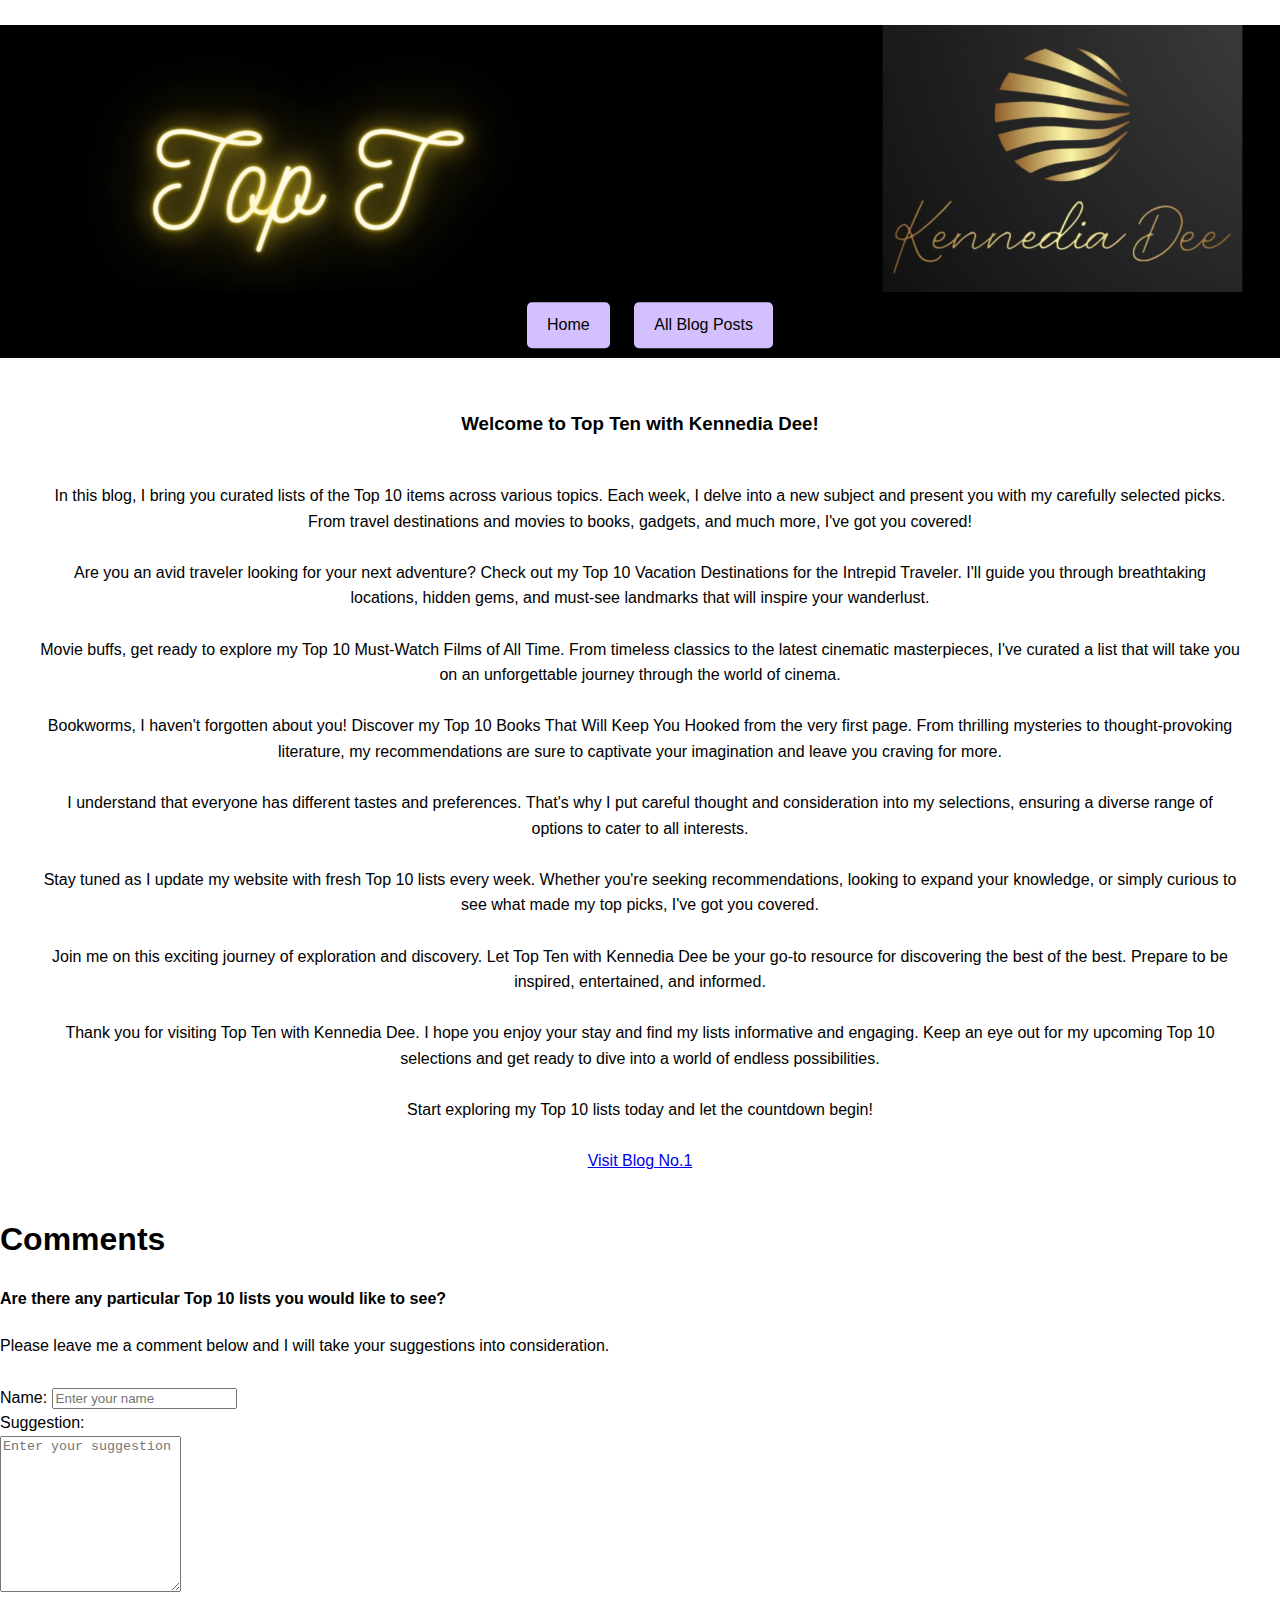
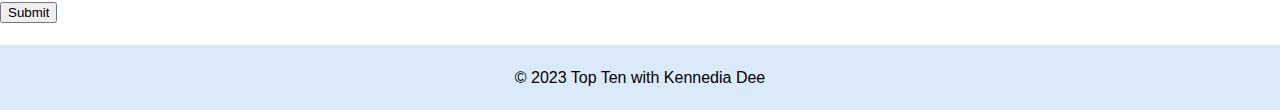
<file: index.html>
<!DOCTYPE html>
<html>
<head>
    <link rel="stylesheet" type="text/css" href="style.css">
</head>

<!-- Google tag (gtag.js) -->
<script async src="https://www.googletagmanager.com/gtag/js?id=G-8GVXGC474G"></script>
<script>
  window.dataLayer = window.dataLayer || [];
  function gtag(){dataLayer.push(arguments);}
  gtag('js', new Date());

  gtag('config', 'G-8GVXGC474G');
</script>

<body>

<header>
    <div class="header-video">
        <video autoplay muted loop>
            <source src="header_video.mp4" type="video/mp4">
            Your browser does not support the video tag.
        </video>

        <div class="button-container">
            <a href="index.html" class="nav-button">Home</a>
            <a href="blog-list.html" class="nav-button">All Blog Posts</a>
            <!-- <a href="#" class="nav-button">Contact</a> -->
        </div>
    </div>
</header>

<main>
  <h3><b>Welcome to Top Ten with Kennedia Dee!</b></h3><br>

  <p>In this blog, I bring you curated lists of the Top 10 items across various topics. Each week, I delve into a new subject and present you with my carefully selected picks. From travel destinations and movies to books, gadgets, and much more, I've got you covered!</p><br>

  <p>Are you an avid traveler looking for your next adventure? Check out my Top 10 Vacation Destinations for the Intrepid Traveler. I'll guide you through breathtaking locations, hidden gems, and must-see landmarks that will inspire your wanderlust.</p><br>

  <p>Movie buffs, get ready to explore my Top 10 Must-Watch Films of All Time. From timeless classics to the latest cinematic masterpieces, I've curated a list that will take you on an unforgettable journey through the world of cinema.</p><br>

  <p>Bookworms, I haven't forgotten about you! Discover my Top 10 Books That Will Keep You Hooked from the very first page. From thrilling mysteries to thought-provoking literature, my recommendations are sure to captivate your imagination and leave you craving for more.</p><br>

  <p>I understand that everyone has different tastes and preferences. That's why I put careful thought and consideration into my selections, ensuring a diverse range of options to cater to all interests.</p><br>

  <p>Stay tuned as I update my website with fresh Top 10 lists every week. Whether you're seeking recommendations, looking to expand your knowledge, or simply curious to see what made my top picks, I've got you covered.</p><br>

  <p>Join me on this exciting journey of exploration and discovery. Let Top Ten with Kennedia Dee be your go-to resource for discovering the best of the best. Prepare to be inspired, entertained, and informed.</p><br>

  <p>Thank you for visiting Top Ten with Kennedia Dee. I hope you enjoy your stay and find my lists informative and engaging. Keep an eye out for my upcoming Top 10 selections and get ready to dive into a world of endless possibilities.</p><br>

  <p>Start exploring my Top 10 lists today and let the countdown begin!</p>

  <br><a href="blog1.html">Visit Blog No.1</a>

</main>
    <h1>Comments</h1>

  <h4>Are there any particular Top 10 lists you would like to see?</h4>
  <p>Please leave me a comment below and I will take your suggestions into consideration.</p><br>


<form action="send_email.php" method="POST">
    <label for="name">Name:</label>
    <input type="text" id="name" name="name" required placeholder="Enter your name"><br>

    <label for="comment">Suggestion:</label><br>
    <textarea id="comment" name="comment" required placeholder="Enter your suggestion" style="height: 150px;"></textarea><br>

    <button type="submit">Submit</button>
</form>



<footer>
    <p>&copy; 2023 Top Ten with Kennedia Dee</p>
</footer>

</body>
</html>
</file>
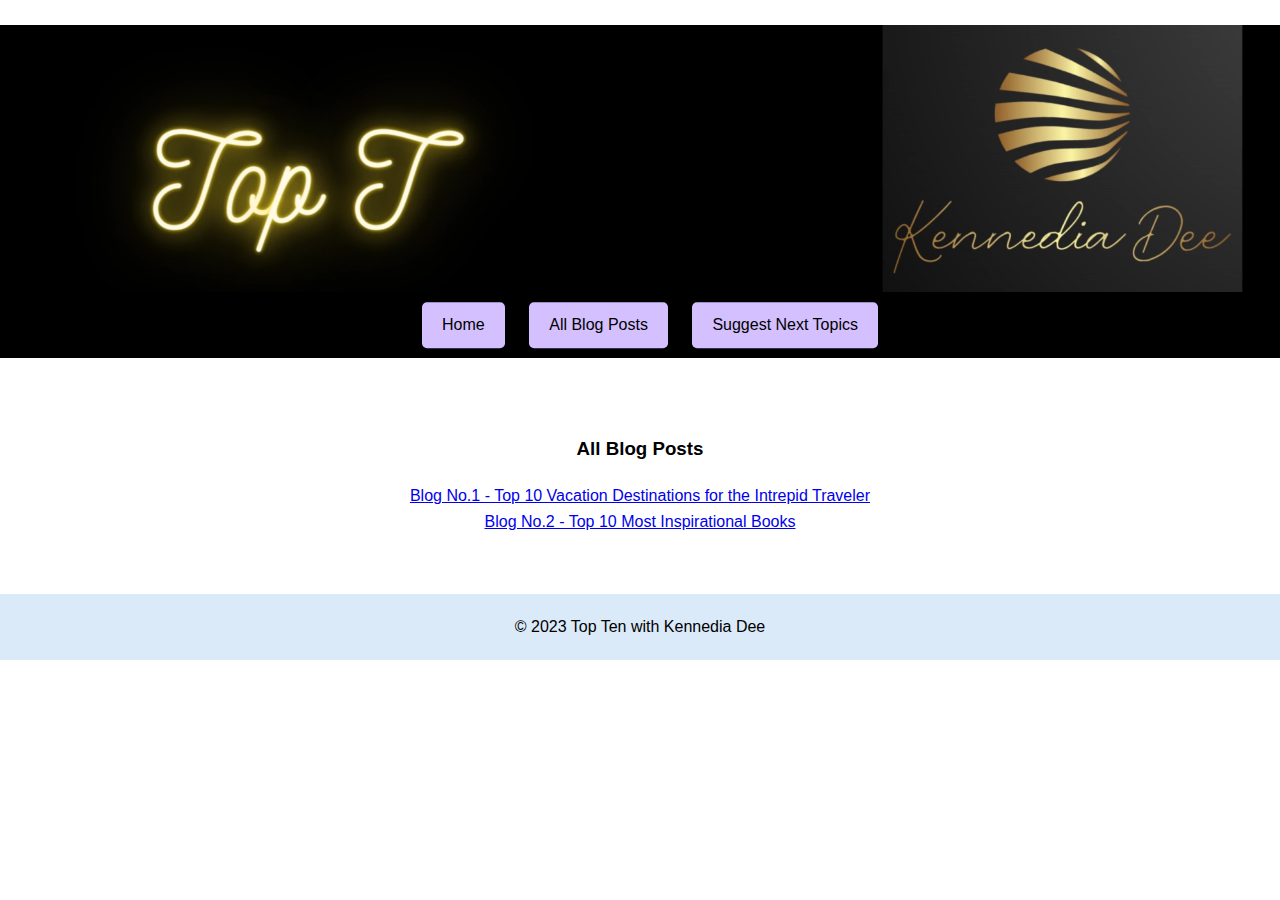
<file: blog-list.html>
To add a page that lists all the links to your existing blogs, you can create a new HTML file called `blog-list.html`. Here's an example code for that file:

```html
<!DOCTYPE html>
<html>
<head>
    <link rel="stylesheet" type="text/css" href="style.css">
    <style>
        ul {
            list-style-type: none; /* Add this line to remove the bullets */
            padding: 0; /* Add this line to remove default padding */
            margin: 0; /* Add this line to remove default margin */
        }
    </style>
</head>

<!-- Google tag (gtag.js) -->
<script async src="https://www.googletagmanager.com/gtag/js?id=G-8GVXGC474G"></script>
<script>
  window.dataLayer = window.dataLayer || [];
  function gtag(){dataLayer.push(arguments);}
  gtag('js', new Date());

  gtag('config', 'G-8GVXGC474G');
</script>

<body>

<header>
    <div class="header-video">
        <video autoplay muted loop>
            <source src="header_video.mp4" type="video/mp4">
            Your browser does not support the video tag.
        </video>


        <div class="button-container">
            <a href="index.html" class="nav-button">Home</a>
            <a href="blog-list.html" class="nav-button">All Blog Posts</a>
            <a href="suggestions.html" class="nav-button">Suggest Next Topics</a>
  
            <!-- <a href="#" class="nav-button">Contact</a> -->
        </div>
    </div>
</header>

<main>
    <h3>All Blog Posts</h3>

    <ul>
        <li><a href="blog1.html">Blog No.1 - Top 10 Vacation Destinations for the Intrepid Traveler</a></li>
        <li><a href="blog2.html">Blog No.2 - Top 10 Most Inspirational Books</a></li>
        <!-- <li><a href="blog3.html">Blog No.3 - To Follow Shortly</a></li> -->
        <!-- Add more list items as needed -->
    </ul>

</main>

<footer>
    <p>&copy; 2023 Top Ten with Kennedia Dee</p>
</footer>

</body>
</html>
</file>
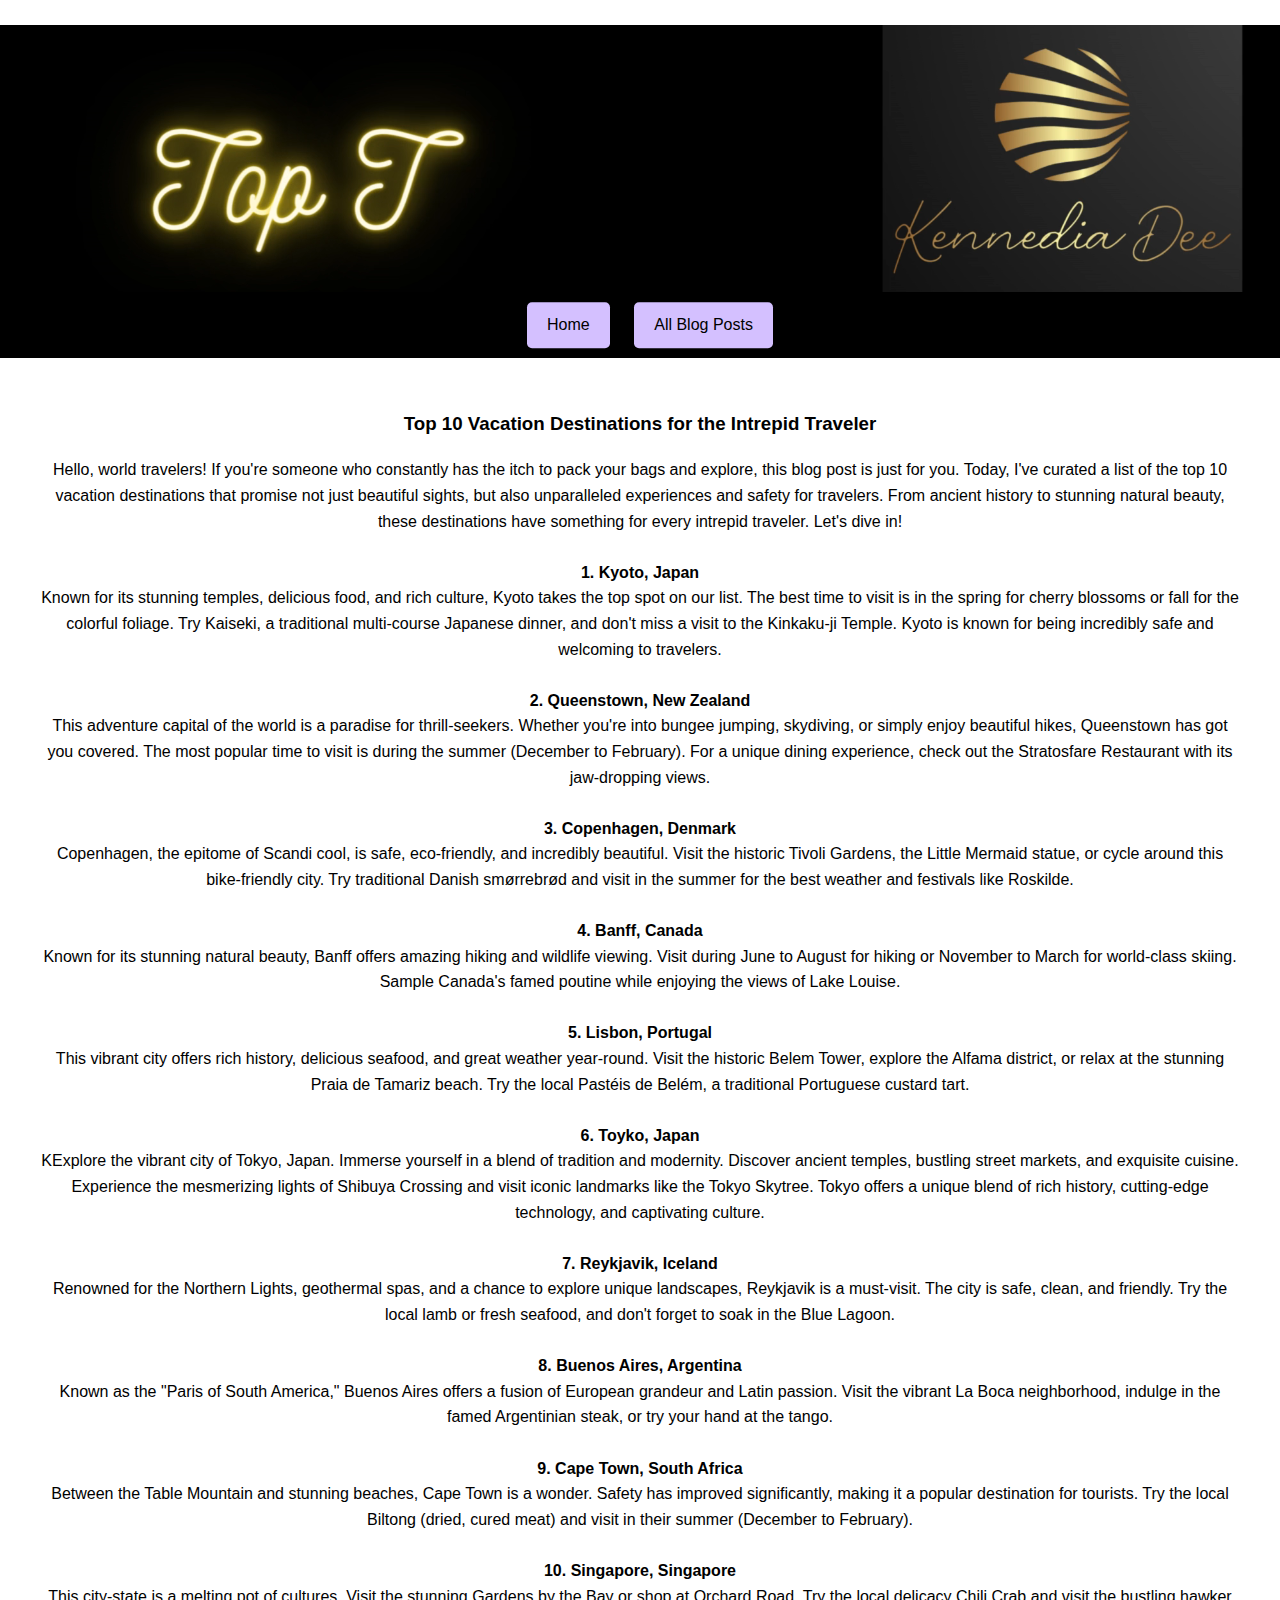
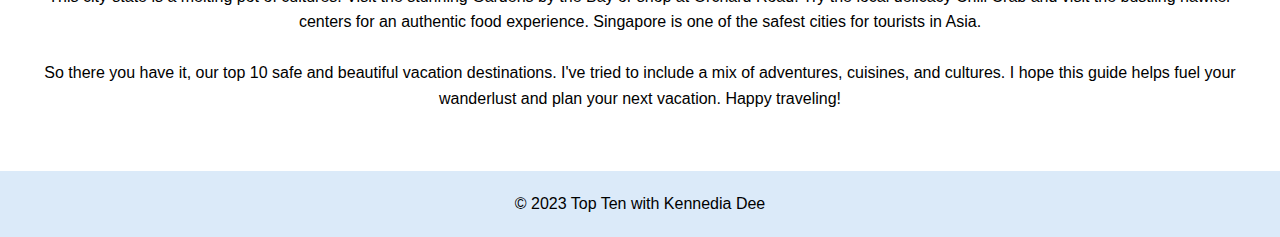
<file: blog.html>
<!DOCTYPE html>
<html>
<head>
    <link rel="stylesheet" type="text/css" href="style.css">
</head>

<body>

<header>
    <div class="header-video">
        <video autoplay muted loop>
            <source src="header_video.mp4" type="video/mp4">
            Your browser does not support the video tag.
        </video>


        <div class="button-container">
            <a href="index.html" class="nav-button">Home</a>
            <a href="blog-list.html" class="nav-button">All Blog Posts</a>
            <!-- <a href="#" class="nav-button">Contact</a> -->
        </div>
    </div>
</header>

<main>
    <h3>Top 10 Vacation Destinations for the Intrepid Traveler</h3>

    <p>Hello, world travelers! If you're someone who constantly has the itch to pack your bags and explore, this blog post is just for you. Today, I've curated a list of the top 10 vacation destinations that promise not just beautiful sights, but also unparalleled experiences and safety for travelers. From ancient history to stunning natural beauty, these destinations have something for every intrepid traveler. Let's dive in!</p><br>

    <p><b>1. Kyoto, Japan</b></p>
    <p>Known for its stunning temples, delicious food, and rich culture, Kyoto takes the top spot on our list. The best time to visit is in the spring for cherry blossoms or fall for the colorful foliage. Try Kaiseki, a traditional multi-course Japanese dinner, and don't miss a visit to the Kinkaku-ji Temple. Kyoto is known for being incredibly safe and welcoming to travelers.</p><br>

    <p><b>2. Queenstown, New Zealand</b></p>
    <p>This adventure capital of the world is a paradise for thrill-seekers. Whether you're into bungee jumping, skydiving, or simply enjoy beautiful hikes, Queenstown has got you covered. The most popular time to visit is during the summer (December to February). For a unique dining experience, check out the Stratosfare Restaurant with its jaw-dropping views.</p><br>

    <p><b>3. Copenhagen, Denmark</b></p>
    <p>Copenhagen, the epitome of Scandi cool, is safe, eco-friendly, and incredibly beautiful. Visit the historic Tivoli Gardens, the Little Mermaid statue, or cycle around this bike-friendly city. Try traditional Danish smørrebrød and visit in the summer for the best weather and festivals like Roskilde.</p><br>

    <p><b>4. Banff, Canada</b></p>
    <p>Known for its stunning natural beauty, Banff offers amazing hiking and wildlife viewing. Visit during June to August for hiking or November to March for world-class skiing. Sample Canada's famed poutine while enjoying the views of Lake Louise.</p><br>

    <p><b>5. Lisbon, Portugal</b></p>
    <p>This vibrant city offers rich history, delicious seafood, and great weather year-round. Visit the historic Belem Tower, explore the Alfama district, or relax at the stunning Praia de Tamariz beach. Try the local Pastéis de Belém, a traditional Portuguese custard tart.</p><br>

    <p><b>6. Toyko, Japan</b></p>
    <p>KExplore the vibrant city of Tokyo, Japan. Immerse yourself in a blend of tradition and modernity. Discover ancient temples, bustling street markets, and exquisite cuisine. Experience the mesmerizing lights of Shibuya Crossing and visit iconic landmarks like the Tokyo Skytree. Tokyo offers a unique blend of rich history, cutting-edge technology, and captivating culture.</p><br>

    <p><b>7. Reykjavik, Iceland</b></p>
    <p>Renowned for the Northern Lights, geothermal spas, and a chance to explore unique landscapes, Reykjavik is a must-visit. The city is safe, clean, and friendly. Try the local lamb or fresh seafood, and don't forget to soak in the Blue Lagoon.</p><br>

    <p><b>8. Buenos Aires, Argentina</b></p>
    <p>Known as the "Paris of South America," Buenos Aires offers a fusion of European grandeur and Latin passion. Visit the vibrant La Boca neighborhood, indulge in the famed Argentinian steak, or try your hand at the tango.</p><br>

    <p><b>9. Cape Town, South Africa</b></p>
    <p>Between the Table Mountain and stunning beaches, Cape Town is a wonder. Safety has improved significantly, making it a popular destination for tourists. Try the local Biltong (dried, cured meat) and visit in their summer (December to February).</p><br>

    <p><b>10. Singapore, Singapore</b></p>
    <p>This city-state is a melting pot of cultures. Visit the stunning Gardens by the Bay or shop at Orchard Road. Try the local delicacy Chili Crab and visit the bustling hawker centers for an authentic food experience. Singapore is one of the safest cities for tourists in Asia.</p><br>

    <p>So there you have it, our top 10 safe and beautiful vacation destinations. I've tried to include a mix of adventures, cuisines, and cultures. I hope this guide helps fuel your wanderlust and plan your next vacation. Happy traveling!</p>

</main>

<footer>
    <p>&copy; 2023 Top Ten with Kennedia Dee</p>
</footer>

</body>
</html>
</file>
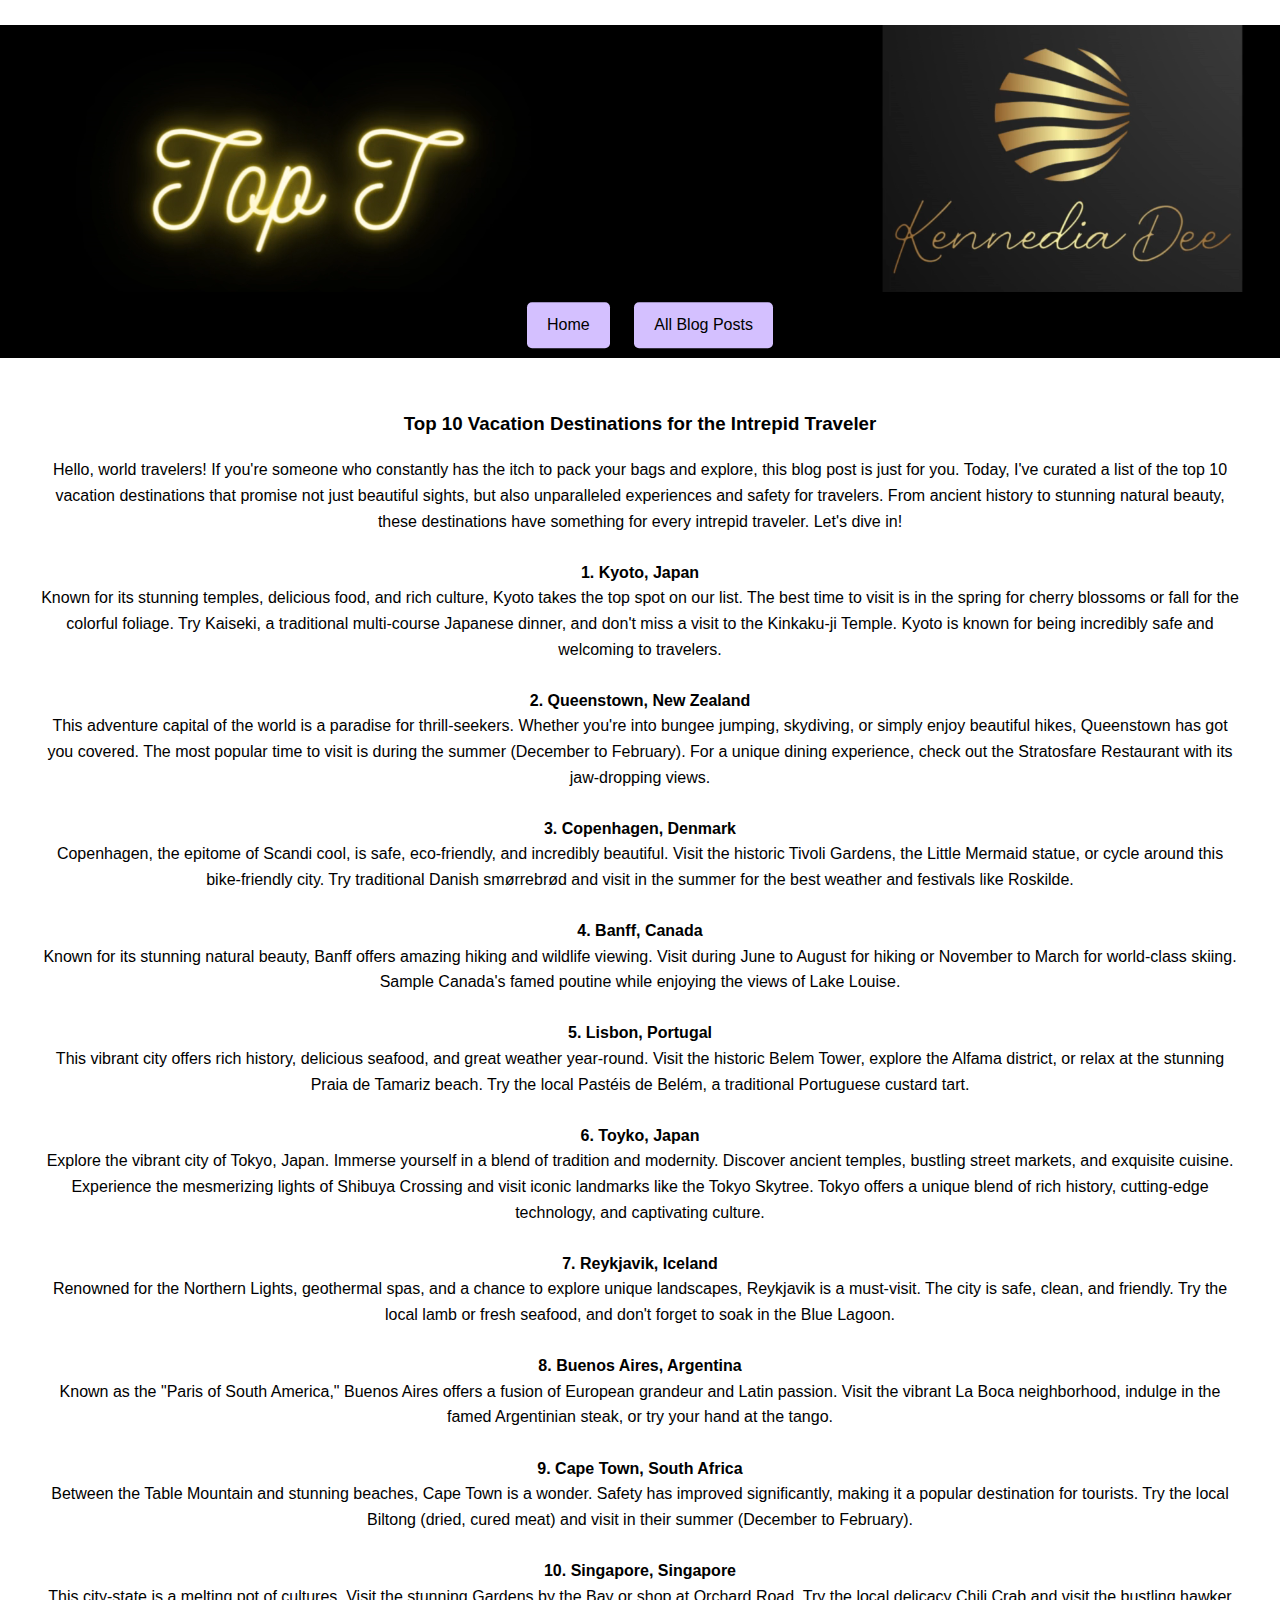
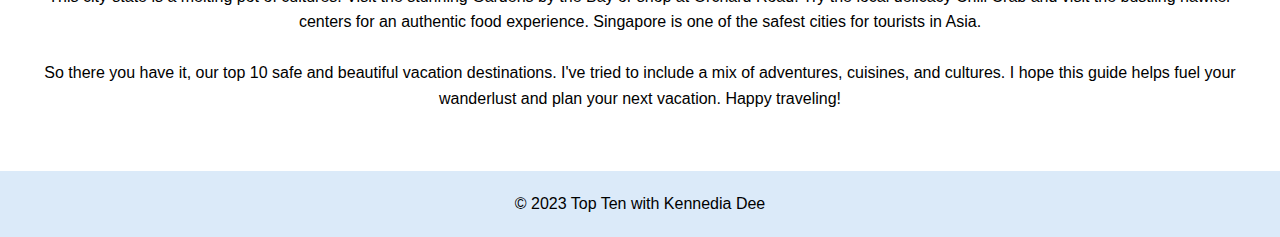
<file: blog1.html>
<!DOCTYPE html>
<html>
<head>
    <link rel="stylesheet" type="text/css" href="style.css">
    <!-- Kyoto, Japan -->
    <meta name="description" content="Known for its stunning temples, delicious food, and rich culture, Kyoto takes the top spot on our list. Explore this vibrant city and immerse yourself in a blend of tradition and modernity. Discover ancient temples, bustling street markets, and exquisite cuisine. Kyoto offers a unique blend of rich history, cutting-edge technology, and captivating culture. Plan your trip and experience the wonders of Kyoto.">

    <!-- Queenstown, New Zealand -->
    <meta name="description" content="This adventure capital of the world is a paradise for thrill-seekers. Whether you're into bungee jumping, skydiving, or simply enjoy beautiful hikes, Queenstown has got you covered. The most popular time to visit is during the summer (December to February). For a unique dining experience, check out the Stratosfare Restaurant with its jaw-dropping views.">

    <!-- Copenhagen, Denmark -->
    <meta name="description" content="Copenhagen, the epitome of Scandi cool, is safe, eco-friendly, and incredibly beautiful. Visit the historic Tivoli Gardens, the Little Mermaid statue, or cycle around this bike-friendly city. Try traditional Danish smørrebrød and visit in the summer for the best weather and festivals like Roskilde.">

    <!-- Banff, Canada -->
    <meta name="description" content="Known for its stunning natural beauty, Banff offers amazing hiking and wildlife viewing. Visit during June to August for hiking or November to March for world-class skiing. Sample Canada's famed poutine while enjoying the views of Lake Louise.">

    <!-- Lisbon, Portugal -->
    <meta name="description" content="This vibrant city offers rich history, delicious seafood, and great weather year-round. Visit the historic Belem Tower, explore the Alfama district, or relax at the stunning Praia de Tamariz beach. Try the local Pastéis de Belém, a traditional Portuguese custard tart.">

    <!-- Tokyo, Japan -->
    <meta name="description" content="Explore the vibrant city of Tokyo, Japan. Immerse yourself in a blend of tradition and modernity. Discover ancient temples, bustling street markets, and exquisite cuisine. Experience the mesmerizing lights of Shibuya Crossing and visit iconic landmarks like the Tokyo Skytree. Tokyo offers a unique blend of rich history, cutting-edge technology, and captivating culture.">

    <!-- Reykjavik, Iceland -->
    <meta name="description" content="Renowned for the Northern Lights, geothermal spas, and a chance to explore unique landscapes, Reykjavik is a must-visit. The city is safe, clean, and friendly. Try the local lamb or fresh seafood, and don't forget to soak in the Blue Lagoon.">

    <!-- Buenos Aires, Argentina -->
    <meta name="description" content="Known as the 'Paris of South America,' Buenos Aires offers a fusion of European grandeur and Latin passion. Visit the vibrant La Boca neighborhood, indulge in the famed Argentinian steak, or try your hand at the tango.">

    <!-- Cape Town, South Africa -->
    <meta name="description" content="Between the Table Mountain and stunning beaches, Cape Town is a wonder. Safety has improved significantly, making it a popular destination for tourists. Try the local Biltong (dried, cured meat) and visit in their summer (December to February).">

    <!-- Singapore, Singapore -->
    <meta name="description" content="This city-state is a melting pot of cultures. Visit the stunning Gardens by the Bay or shop at Orchard Road. Try the local delicacy Chili Crab and visit the bustling hawker centers for an authentic food experience. Singapore is one of the safest cities for tourists in Asia.">


</head>

<!-- Google tag (gtag.js) -->
<script async src="https://www.googletagmanager.com/gtag/js?id=G-8GVXGC474G"></script>
<script>
  window.dataLayer = window.dataLayer || [];
  function gtag(){dataLayer.push(arguments);}
  gtag('js', new Date());

  gtag('config', 'G-8GVXGC474G');
</script>

<body>

<header>
    <div class="header-video">
        <video autoplay muted loop>
            <source src="header_video.mp4" type="video/mp4">
            Your browser does not support the video tag.
        </video>


        <div class="button-container">
            <a href="index.html" class="nav-button">Home</a>
            <a href="blog-list.html" class="nav-button">All Blog Posts</a>
            <!-- <a href="#" class="nav-button">Contact</a> -->
        </div>
    </div>
</header>

<main>
    <h3>Top 10 Vacation Destinations for the Intrepid Traveler</h3>

    <p>Hello, world travelers! If you're someone who constantly has the itch to pack your bags and explore, this blog post is just for you. Today, I've curated a list of the top 10 vacation destinations that promise not just beautiful sights, but also unparalleled experiences and safety for travelers. From ancient history to stunning natural beauty, these destinations have something for every intrepid traveler. Let's dive in!</p><br>

    <p><b>1. Kyoto, Japan</b></p>
    <p>Known for its stunning temples, delicious food, and rich culture, Kyoto takes the top spot on our list. The best time to visit is in the spring for cherry blossoms or fall for the colorful foliage. Try Kaiseki, a traditional multi-course Japanese dinner, and don't miss a visit to the Kinkaku-ji Temple. Kyoto is known for being incredibly safe and welcoming to travelers.</p><br>

    <p><b>2. Queenstown, New Zealand</b></p>
    <p>This adventure capital of the world is a paradise for thrill-seekers. Whether you're into bungee jumping, skydiving, or simply enjoy beautiful hikes, Queenstown has got you covered. The most popular time to visit is during the summer (December to February). For a unique dining experience, check out the Stratosfare Restaurant with its jaw-dropping views.</p><br>

    <p><b>3. Copenhagen, Denmark</b></p>
    <p>Copenhagen, the epitome of Scandi cool, is safe, eco-friendly, and incredibly beautiful. Visit the historic Tivoli Gardens, the Little Mermaid statue, or cycle around this bike-friendly city. Try traditional Danish smørrebrød and visit in the summer for the best weather and festivals like Roskilde.</p><br>

    <p><b>4. Banff, Canada</b></p>
    <p>Known for its stunning natural beauty, Banff offers amazing hiking and wildlife viewing. Visit during June to August for hiking or November to March for world-class skiing. Sample Canada's famed poutine while enjoying the views of Lake Louise.</p><br>

    <p><b>5. Lisbon, Portugal</b></p>
    <p>This vibrant city offers rich history, delicious seafood, and great weather year-round. Visit the historic Belem Tower, explore the Alfama district, or relax at the stunning Praia de Tamariz beach. Try the local Pastéis de Belém, a traditional Portuguese custard tart.</p><br>

    <p><b>6. Toyko, Japan</b></p>
    <p>Explore the vibrant city of Tokyo, Japan. Immerse yourself in a blend of tradition and modernity. Discover ancient temples, bustling street markets, and exquisite cuisine. Experience the mesmerizing lights of Shibuya Crossing and visit iconic landmarks like the Tokyo Skytree. Tokyo offers a unique blend of rich history, cutting-edge technology, and captivating culture.</p><br>

    <p><b>7. Reykjavik, Iceland</b></p>
    <p>Renowned for the Northern Lights, geothermal spas, and a chance to explore unique landscapes, Reykjavik is a must-visit. The city is safe, clean, and friendly. Try the local lamb or fresh seafood, and don't forget to soak in the Blue Lagoon.</p><br>

    <p><b>8. Buenos Aires, Argentina</b></p>
    <p>Known as the "Paris of South America," Buenos Aires offers a fusion of European grandeur and Latin passion. Visit the vibrant La Boca neighborhood, indulge in the famed Argentinian steak, or try your hand at the tango.</p><br>

    <p><b>9. Cape Town, South Africa</b></p>
    <p>Between the Table Mountain and stunning beaches, Cape Town is a wonder. Safety has improved significantly, making it a popular destination for tourists. Try the local Biltong (dried, cured meat) and visit in their summer (December to February).</p><br>

    <p><b>10. Singapore, Singapore</b></p>
    <p>This city-state is a melting pot of cultures. Visit the stunning Gardens by the Bay or shop at Orchard Road. Try the local delicacy Chili Crab and visit the bustling hawker centers for an authentic food experience. Singapore is one of the safest cities for tourists in Asia.</p><br>

    <p>So there you have it, our top 10 safe and beautiful vacation destinations. I've tried to include a mix of adventures, cuisines, and cultures. I hope this guide helps fuel your wanderlust and plan your next vacation. Happy traveling!</p>

<!--   <br><a href="blog2.html">Visit Blog No.2</a> -->


</main>

<footer>
    <p>&copy; 2023 Top Ten with Kennedia Dee</p>
</footer>

</body>
</html>
</file>
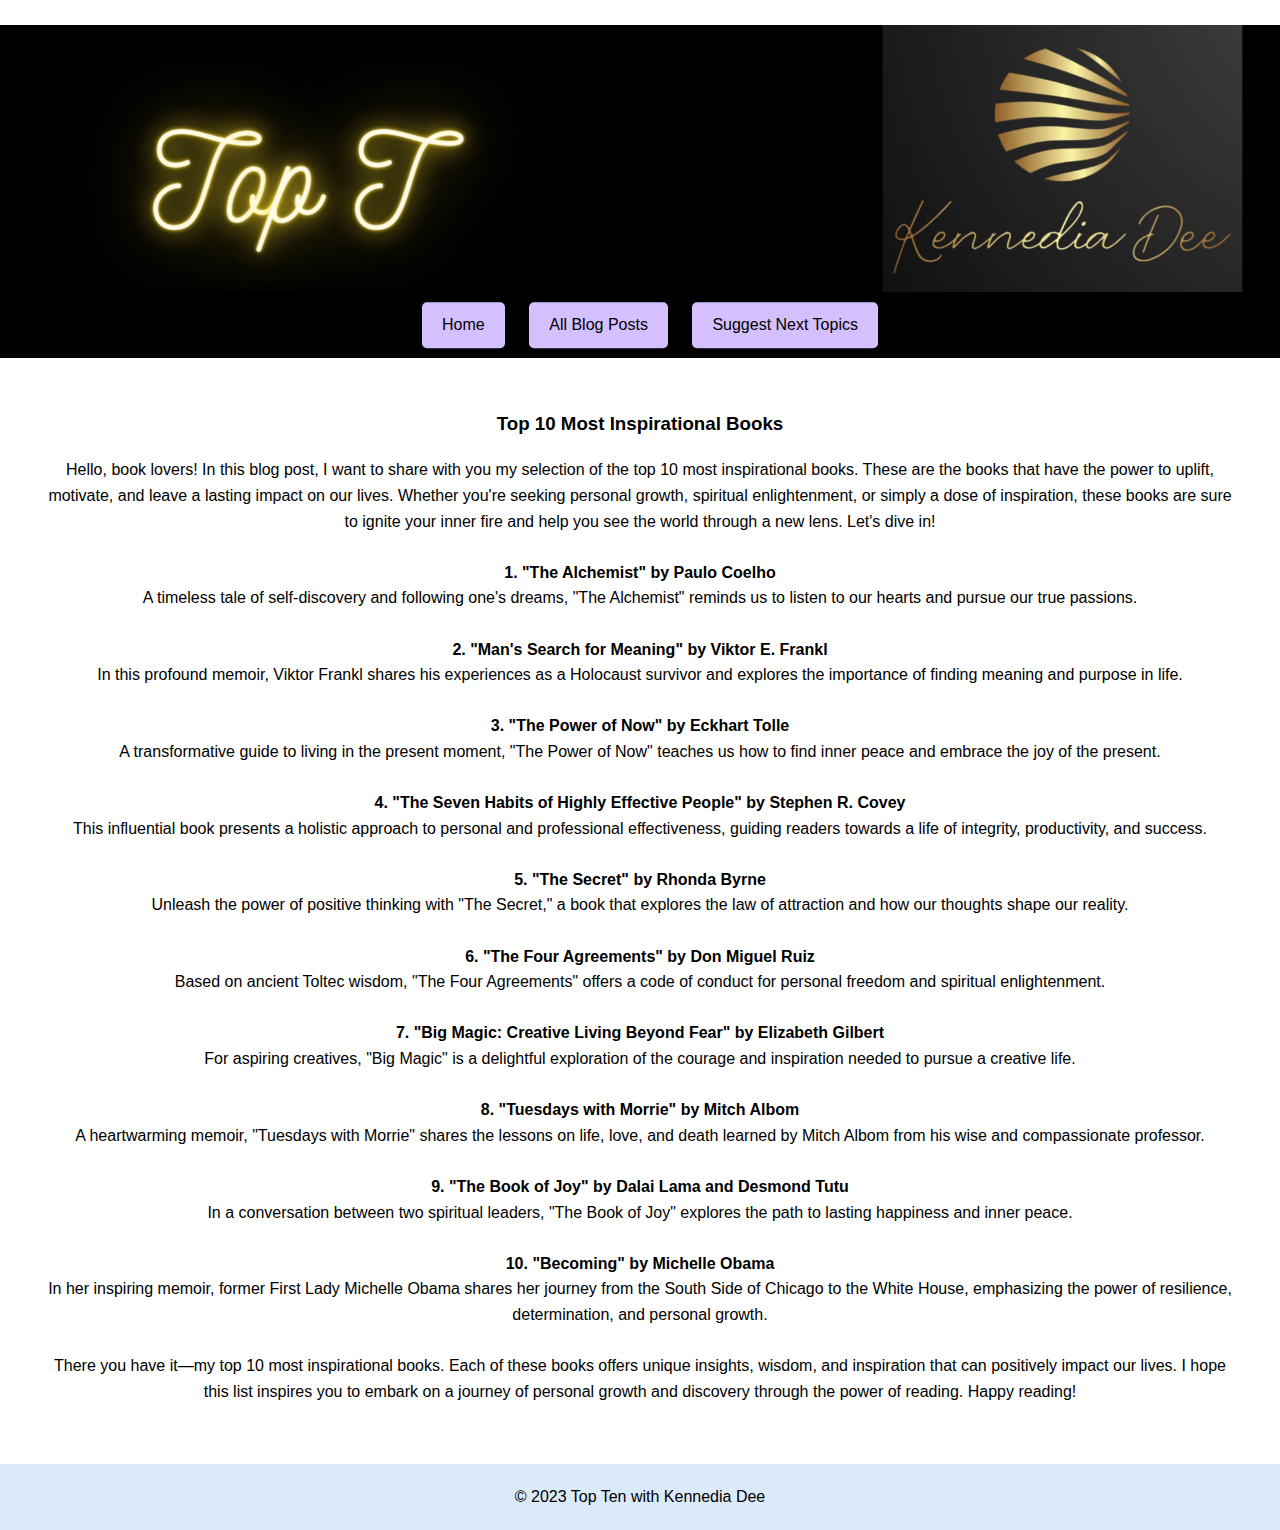
<file: blog2.html>
<!DOCTYPE html>
<html>
<head>
    <link rel="stylesheet" type="text/css" href="style.css">
</head>

<body>

<header>
    <div class="header-video">
        <video autoplay muted loop>
            <source src="header_video.mp4" type="video/mp4">
            Your browser does not support the video tag.
        </video>


        <div class="button-container">
            <a href="index.html" class="nav-button">Home</a>
            <a href="blog-list.html" class="nav-button">All Blog Posts</a>
            <a href="suggestions.html" class="nav-button">Suggest Next Topics</a>

            <!-- <a href="#" class="nav-button">Contact</a> -->
        </div>
    </div>
</header>

<main>
    <h3>Top 10 Most Inspirational Books</h3>

    <p>Hello, book lovers! In this blog post, I want to share with you my selection of the top 10 most inspirational books. These are the books that have the power to uplift, motivate, and leave a lasting impact on our lives. Whether you're seeking personal growth, spiritual enlightenment, or simply a dose of inspiration, these books are sure to ignite your inner fire and help you see the world through a new lens. Let's dive in!</p><br>

    <p><b>1. "The Alchemist" by Paulo Coelho</b></p>
    <p>A timeless tale of self-discovery and following one's dreams, "The Alchemist" reminds us to listen to our hearts and pursue our true passions.</p><br>

    <p><b>2. "Man's Search for Meaning" by Viktor E. Frankl</b></p>
    <p>In this profound memoir, Viktor Frankl shares his experiences as a Holocaust survivor and explores the importance of finding meaning and purpose in life.</p><br>

    <p><b>3. "The Power of Now" by Eckhart Tolle</b></p>
    <p>A transformative guide to living in the present moment, "The Power of Now" teaches us how to find inner peace and embrace the joy of the present.</p><br>

    <p><b>4. "The Seven Habits of Highly Effective People" by Stephen R. Covey</b></p>
    <p>This influential book presents a holistic approach to personal and professional effectiveness, guiding readers towards a life of integrity, productivity, and success.</p><br>

    <p><b>5. "The Secret" by Rhonda Byrne</b></p>
    <p>Unleash the power of positive thinking with "The Secret," a book that explores the law of attraction and how our thoughts shape our reality.</p><br>

    <p><b>6. "The Four Agreements" by Don Miguel Ruiz</b></p>
    <p>Based on ancient Toltec wisdom, "The Four Agreements" offers a code of conduct for personal freedom and spiritual enlightenment.</p><br>

    <p><b>7. "Big Magic: Creative Living Beyond Fear" by Elizabeth Gilbert</b></p>
    <p>For aspiring creatives, "Big Magic" is a delightful exploration of the courage and inspiration needed to pursue a creative life.</p><br>

    <p><b>8. "Tuesdays with Morrie" by Mitch Albom</b></p>
    <p>A heartwarming memoir, "Tuesdays with Morrie" shares the lessons on life, love, and death learned by Mitch Albom from his wise and compassionate professor.</p><br>

    <p><b>9. "The Book of Joy" by Dalai Lama and Desmond Tutu</b></p>
    <p>In a conversation between two spiritual leaders, "The Book of Joy" explores the path to lasting happiness and inner peace.</p><br>

    <p><b>10. "Becoming" by Michelle Obama</b></p>
    <p>In her inspiring memoir, former First Lady Michelle Obama shares her journey from the South Side of Chicago to the White House, emphasizing the power of resilience, determination, and personal growth.</p><br>

    <p>There you have it—my top 10 most inspirational books. Each of these books offers unique insights, wisdom, and inspiration that can positively impact our lives. I hope this list inspires you to embark on a journey of personal growth and discovery through the power of reading. Happy reading!</p>
</main>


<footer>
    <p>&copy; 2023 Top Ten with Kennedia Dee</p>
</footer>

</body>
</html>
</file>
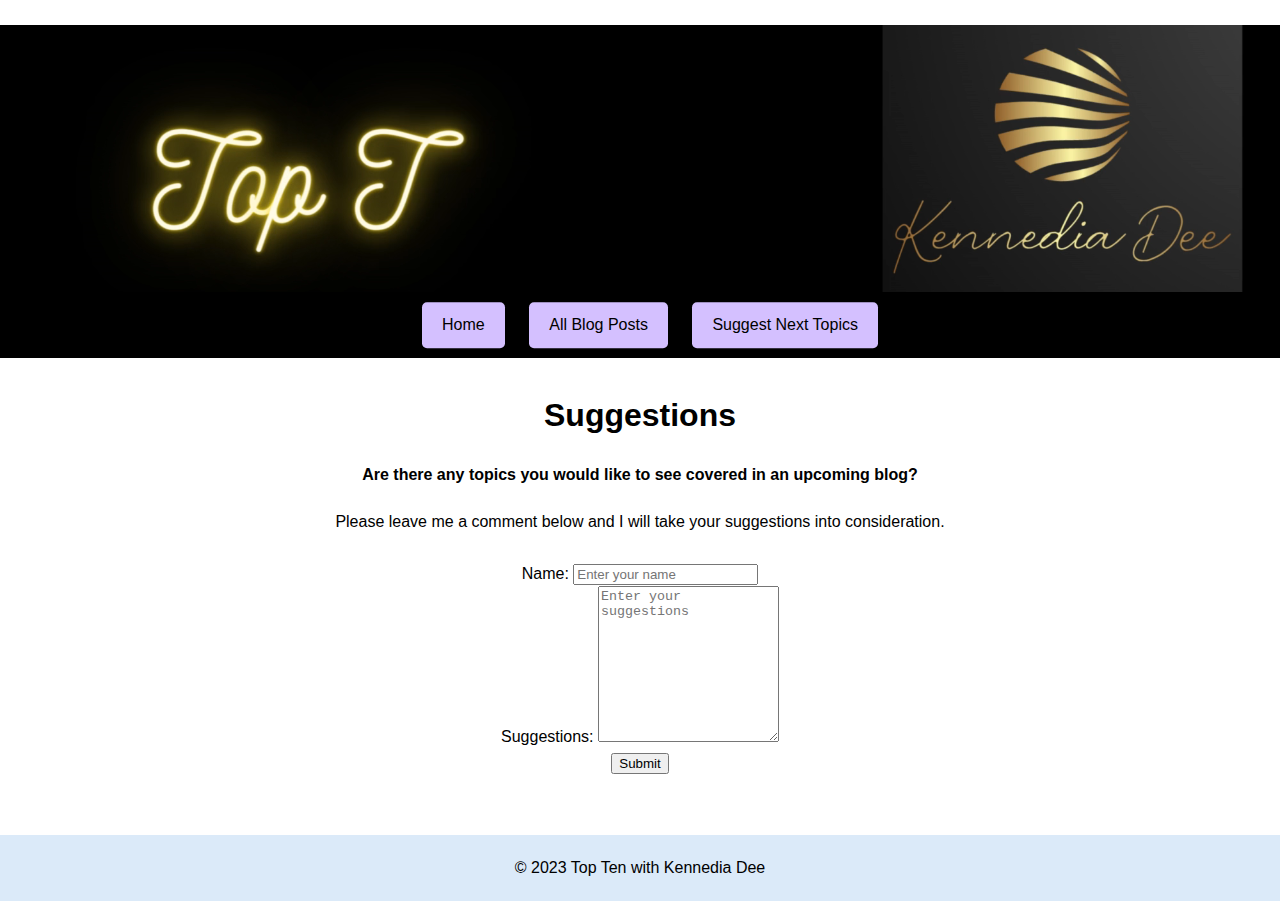
<file: suggestions.html>
<!DOCTYPE html>
<html>
<head>
    <link rel="stylesheet" type="text/css" href="style.css">

    <!-- Google tag (gtag.js) -->
    <script async src="https://www.googletagmanager.com/gtag/js?id=G-8GVXGC474G"></script>
    <script>
        window.dataLayer = window.dataLayer || [];
        function gtag(){dataLayer.push(arguments);}
        gtag('js', new Date());

        gtag('config', 'G-8GVXGC474G');
    </script>

    <style>
        /* Your CSS styles here */
        .hidden {
            display: none;
        }
    </style>
</head>

<body>

<header>
    <div class="header-video">
        <video autoplay muted loop>
            <source src="header_video.mp4" type="video/mp4">
        </video>

        <div class="button-container">
            <a href="index.html" class="nav-button">Home</a>
            <a href="blog-list.html" class="nav-button">All Blog Posts</a>
            <a href="suggestions.html" class="nav-button">Suggest Next Topics</a>
        </div>
    </div>
</header>

<main>
    <h1>Suggestions</h1>

    <div class="form-container">
        <h4>Are there any topics you would like to see covered in an upcoming blog?</h4>
        <p>Please leave me a comment below and I will take your suggestions into consideration.</p><br>

        <form id="suggestion-form">
            <div class="form-group">
                <label for="name" class="form-label">Name:</label>
                <input type="text" id="name" name="name" required placeholder="Enter your name" class="form-input">
            </div>

            <div class="form-group">
                <label for="comment" class="form-label">Suggestions:</label>
                <textarea id="comment" name="comment" required placeholder="Enter your suggestions" style="height: 150px;" class="form-textarea"></textarea>
            </div>

            <button type="submit" class="form-submit">Submit</button>
        </form>
    </div>

    <div id="suggestions-container"></div>

    <script>
        var suggestions = [];

        // Save suggestion to local storage
        function saveSuggestion(event) {
            event.preventDefault();

            var name = document.getElementById('name').value;
            var comment = document.getElementById('comment').value;

            var suggestion = {
                name: name,
                comment: comment
            };

            suggestions.push(suggestion);

            localStorage.setItem('suggestions', JSON.stringify(suggestions));

            displaySuggestions();
            clearForm();
        }

        // Display saved suggestions
        function displaySuggestions() {
            var suggestionsContainer = document.getElementById('suggestions-container');

            var html = '<h4>Received Suggestions</h4>';

            suggestions.forEach(function(suggestion) {
                html += '<p><strong>Name:</strong> ' + suggestion.name + '</p>';
                html += '<p><strong>Suggestion:</strong> ' + suggestion.comment + '</p>';
                html += '<hr>';
            });

            suggestionsContainer.innerHTML = html;
        }

        // Clear form fields
        function clearForm() {
            document.getElementById('name').value = '';
            document.getElementById('comment').value = '';
        }

        // Retrieve saved suggestions on page load
        window.addEventListener('DOMContentLoaded', function() {
            var storedSuggestions = localStorage.getItem('suggestions');

            if (storedSuggestions) {
                suggestions = JSON.parse(storedSuggestions);
                displaySuggestions();
            }
        });

        // Add submit event listener to the form
        var form = document.getElementById('suggestion-form');
        form.addEventListener('submit', saveSuggestion);
    </script>
</main>

<footer>
    <p>&copy; 2023 Top Ten with Kennedia Dee</p>
</footer>

</body>
</html>
</file>
<file: style.css>
/* Reset some default styles in the browser */
body, h1, p, ul, li {
    margin: 0;
    padding: 0;
    font-family: Arial, sans-serif;
}

body {
    display: flex;
    flex-direction: column;
    min-height: 100vh;
    line-height: 1.6;
}

header {
    padding: 25px 0;
    height: 300px;
    position: fixed;
    top: 0;
    left: 0;
    right: 0;
    background-color: white;
    z-index: 999; /* Add this line to ensure the header stays on top */
}

.header-content {
    text-align: center;
}

.header-video {
    position: relative;
    height: 100%;
}

header video {
    width: 100%;
    height: 100%;
    object-fit: cover;
}

.button-container {
    position: absolute;
    top: 100%;
    left: 0;  /* Set left to 0 so the box starts at the left edge */
    width: 100%;  /* Set width to 100% so the box spans the entire width */
    transform: translateY(-50%); /* Adjust this value to vertically center the box */
    padding: 10px;  /* Add some padding to space the buttons from the box edges */
    background-color: black; /* Set the background color to black */
    text-align: center;
}

.nav-button {
    display: inline-block;
    background-color: #d4c0ff;
    color: black;
    padding: 10px 20px;
    text-decoration: none;
    border-radius: 5px;
    transition: background-color 0.3s ease;
    margin: 0 10px;
}

nav ul {
    display: flex;
    justify-content: center;
    list-style-type: none;
    margin-bottom: 20px;
}

nav ul li {
    margin: 0 10px;
}

nav ul li a {
    text-decoration: none;
    color: #333;
}

main {
    padding: 40px;
    margin-top: 340px; /* Adjust this value to account for the fixed header height */
    text-align: center;
    padding-top: 50px; /* Add this line to create space between header and content */
}

footer {
    background-color: #dbeaf9;
    text-align: center;
    padding: 20px 0;
    margin-top: 20px;
}
</file>
